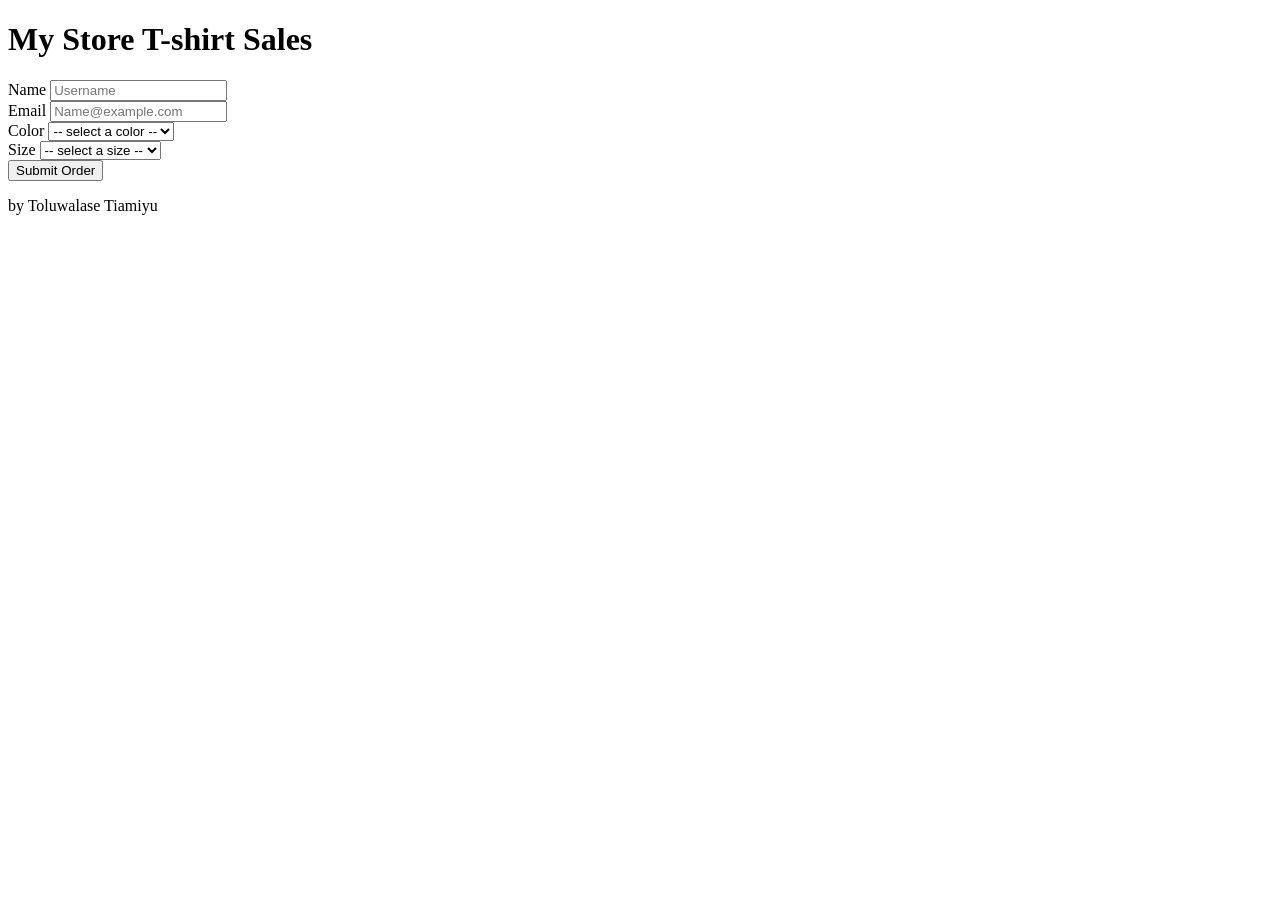
<file: Form-Controls/index.html>
<!DOCTYPE html>
<html lang="en">

<head>
  <meta charset="utf-8" />
  <meta http-equiv="X-UA-Compatible" content="IE=edge" />
  <title>My form exercise</title>
  <meta name="description" content="form exercise demonstrating accessible form controls." />
  <meta name="viewport" content="width=device-width, initial-scale=1" />
</head>

<body>
  <header>
    <h1>My Store T-shirt Sales</h1>
  </header>
  <main>
    <form>
      <div>
        <label for="name">Name</label>
        <input type="text" name="name" id="name" placeholder="Username" required>
      </div>

      <div>
        <label for="email">Email</label>
        <input type="email" name="email" id="email" placeholder="Name@example.com" required>
      </div>

      <div>
        <label for="color">Color</label>
        <select name="color" id="color" required>
          <option value="" disabled selected>-- select a color --</option>
          <option value="Black">Black</option>
          <option value="Blue">Blue</option>
          <option value="Green">Green</option>
        </select>
      </div>

      <div>
        <label for="size">Size</label>
        <select name="size" id="size" required>
          <option value="" disabled selected> -- select a size --</option>
          <option value="XS">XS</option>
          <option value="S">S</option>
          <option value="M">M</option>
          <option value="L">L</option>
          <option value="XL">XL</option>
          <option value="XXL">XXL</option>
        </select>
      </div>
      <div>
        <!-- submit button -->
        <button type="submit">Submit Order</button>
      </div>
    </form>
  </main>
  <footer>
    <p>by Toluwalase Tiamiyu</p>
  </footer>
</body>

</html>
</file>
